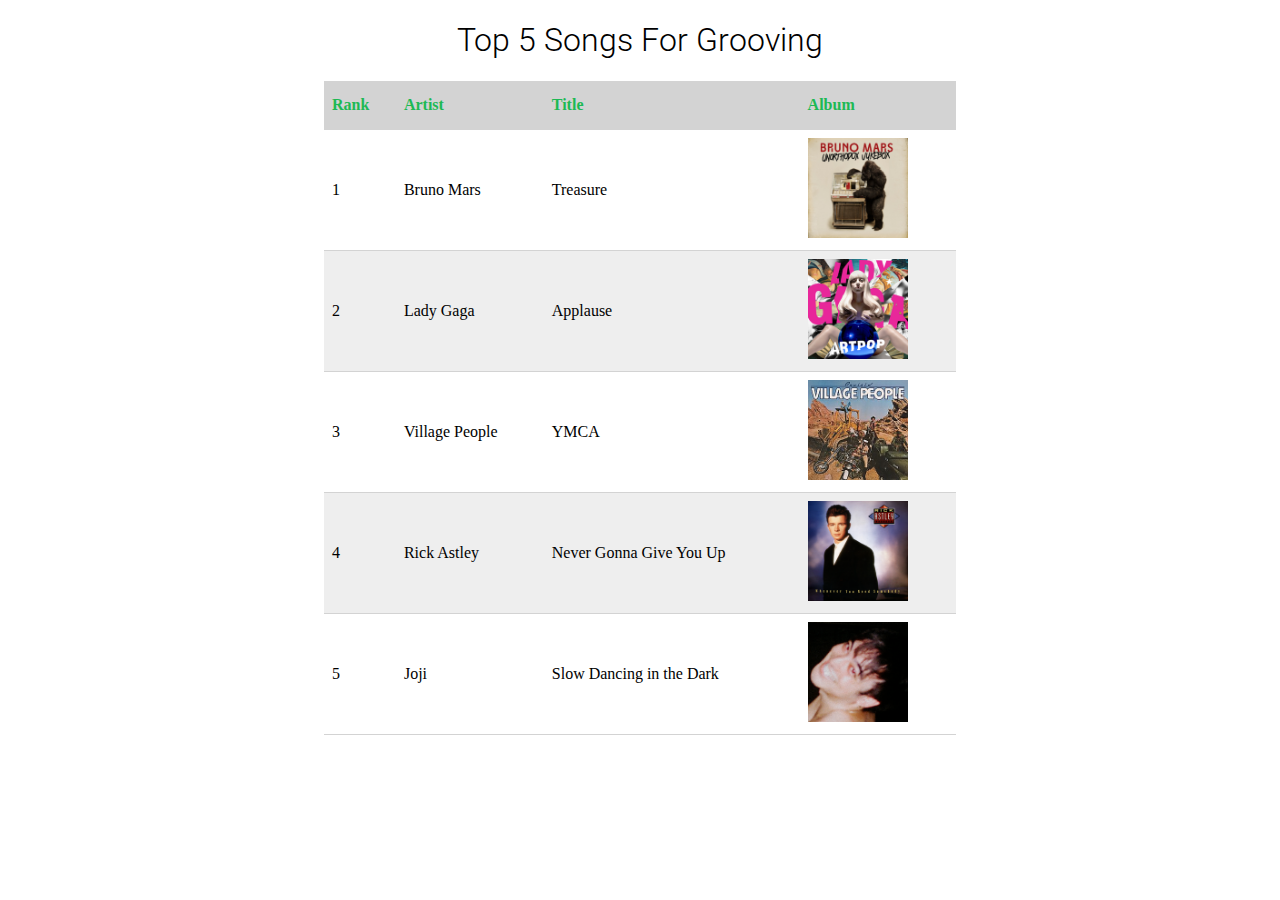
<file: problem-c/index.html>
<!DOCTYPE html>
<html lang="en">
<head>
    <meta charset="UTF-8">  
    <title>Top 5 List</title>
    
    <!-- include required fonts -->
    <link href="https://fonts.googleapis.com/css?family=Roboto:300,400" rel="stylesheet">
    <link rel="stylesheet" href="css/style.css">
</head>
<body>
    <h1>Top 5 Songs For Grooving</h1>
    <table>
        <thead>
            <tr>
                <th>Rank</th>
                <th>Artist</th>
                <th>Title</th>
                <th>Album</th>
            </tr>
        </thead>
        <tbody>
            <tr>
                <td>1</td>
                <td>Bruno Mars</td>
                <td>Treasure</td>
                <td><a href="https://www.youtube.com/watch?v=nPvuNsRccVw" target="_blank"><img src="img/unorthodox.png" alt="Unorthodox Jukebox album cover"></a></td>
            </tr>
            <tr>
                <td>2</td>
                <td>Lady Gaga</td>
                <td>Applause</td>
                <td><a href="https://www.youtube.com/watch?v=pco91kroVgQ" target="_blank"><img src="img/artpop.png" alt="Artpop album cover"></a></td>
            </tr>
            <tr>
                <td>3</td>
                <td>Village People</td>
                <td>YMCA</td>
                <td><a href="https://www.youtube.com/watch?v=CS9OO0S5w2k" target="_blank"><img src="img/cruisin.jpg" alt="Cruisin' album cover"></a></td>
            </tr>
            <tr>
                <td>4</td>
                <td>Rick Astley</td>
                <td>Never Gonna Give You Up</td>
                <td><a href="https://www.youtube.com/watch?v=dQw4w9WgXcQ" target="_blank"><img src="img/astley.png" alt="Whenever You Need Somebody album cover"></a></td>
            </tr>
            <tr>
                <td>5</td>
                <td>Joji</td>
                <td>Slow Dancing in the Dark</td>
                <td><a href="https://www.youtube.com/watch?v=K3Qzzggn--s" target="_blank"><img src="img/ballads.png" alt="Ballad 1 album cover"></a></td>
            </tr>
        </tbody>
    </table>
</body>
</html>
</file>
<file: problem-c/css/style.css>
h1 {
    font-weight: 300;
    font-family: Roboto, sans-serif;
    text-align: center;
}

table {
    width: 50%;
    margin-left: auto;
    margin-right: auto;
    border-collapse: collapse;
}

th {
    height: 2rem;
    text-align: left;
    color: #1db954; 
    background-color: #d3d3d3;
}

img {
    width: 100px;
    height: 100px;
}

td, th {
    padding: .5em;
    border-bottom: 1px solid #d3d3d3;
}

tbody tr:nth-of-type(even) {
    background-color: #eee;
}

tbody tr:hover {
    background-color: pink;
}
</file>
